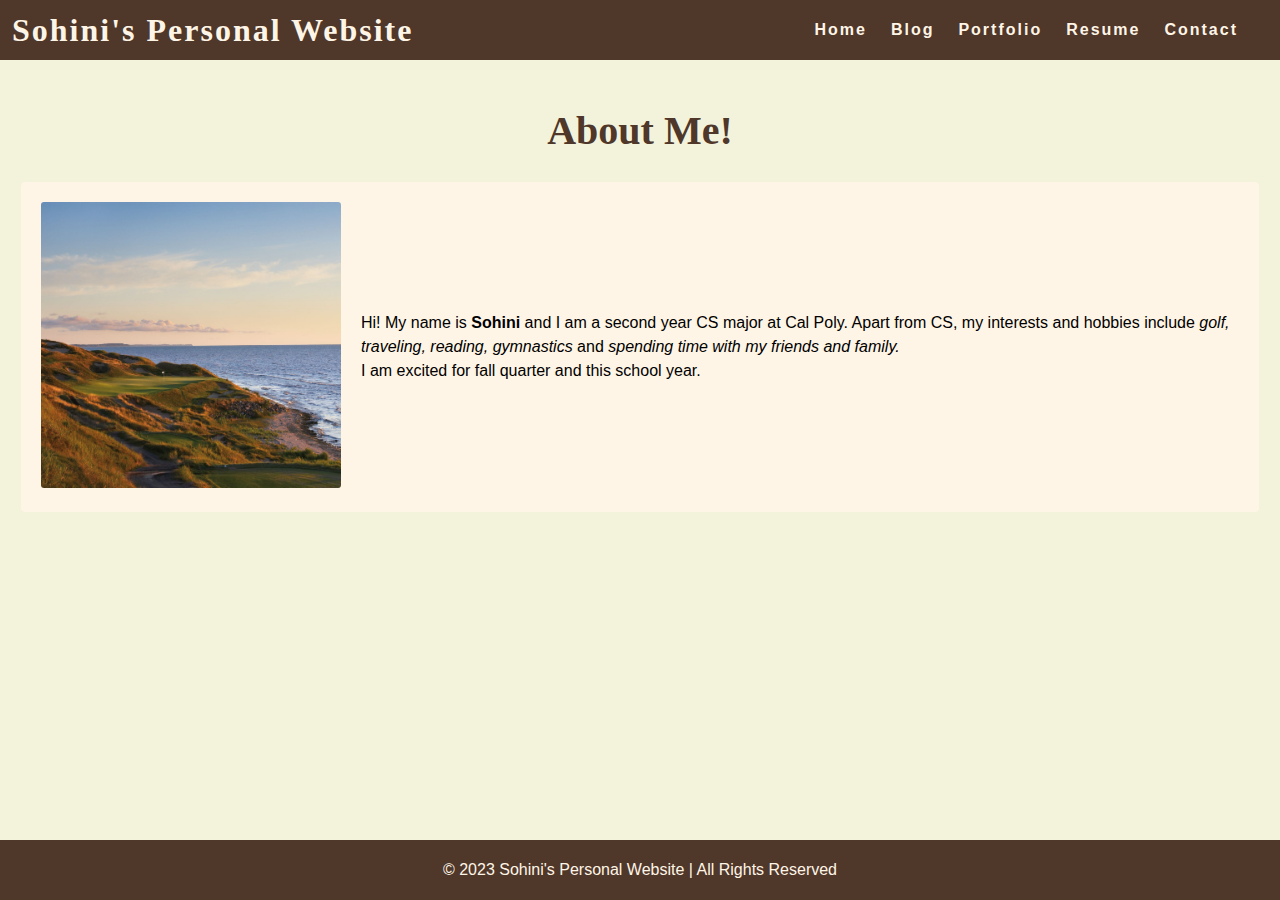
<file: index.html>
<!DOCTYPE html>
<html>
    <head>
        <title>Personal Website</title>
        <link rel="stylesheet" href="styles.test.css" />
    </head>
    <body>
        <nav class="navbar">
            <h1 class="logo">
                <a href="index.html">Sohini's Personal Website</a>
            </h1>
            <ul class="nav-list">
                <li><a href="index.html">Home</a></li>
                <li><a href="blog.html">Blog</a></li>
                <li><a href="portfolio.html">Portfolio</a></li>
                <li><a href="resume.html">Resume</a></li>
                <li><a href="contact.html">Contact</a></li>
            </ul>
        </nav>
        <main>
            <h1 class="page-title">About Me!</h1>
            <div class="about">
                <div class="about-image"><img src="golf.jpeg" alt="A picture of my favorite golf course."></div>
                <div class="about-text">
                    <p>Hi! My name is <strong>Sohini</strong> and I am a second year CS major at Cal Poly. Apart from CS, my interests and hobbies include <em>golf, traveling, reading, gymnastics</em> and <em>spending time with my friends and family.</em> <br>I am excited for fall quarter and this school year.</p>
                </div>
            </div>
        </main>
        <footer class="footer">© 2023 Sohini's Personal Website | All Rights Reserved</footer>
    </body>
</html>
</file>
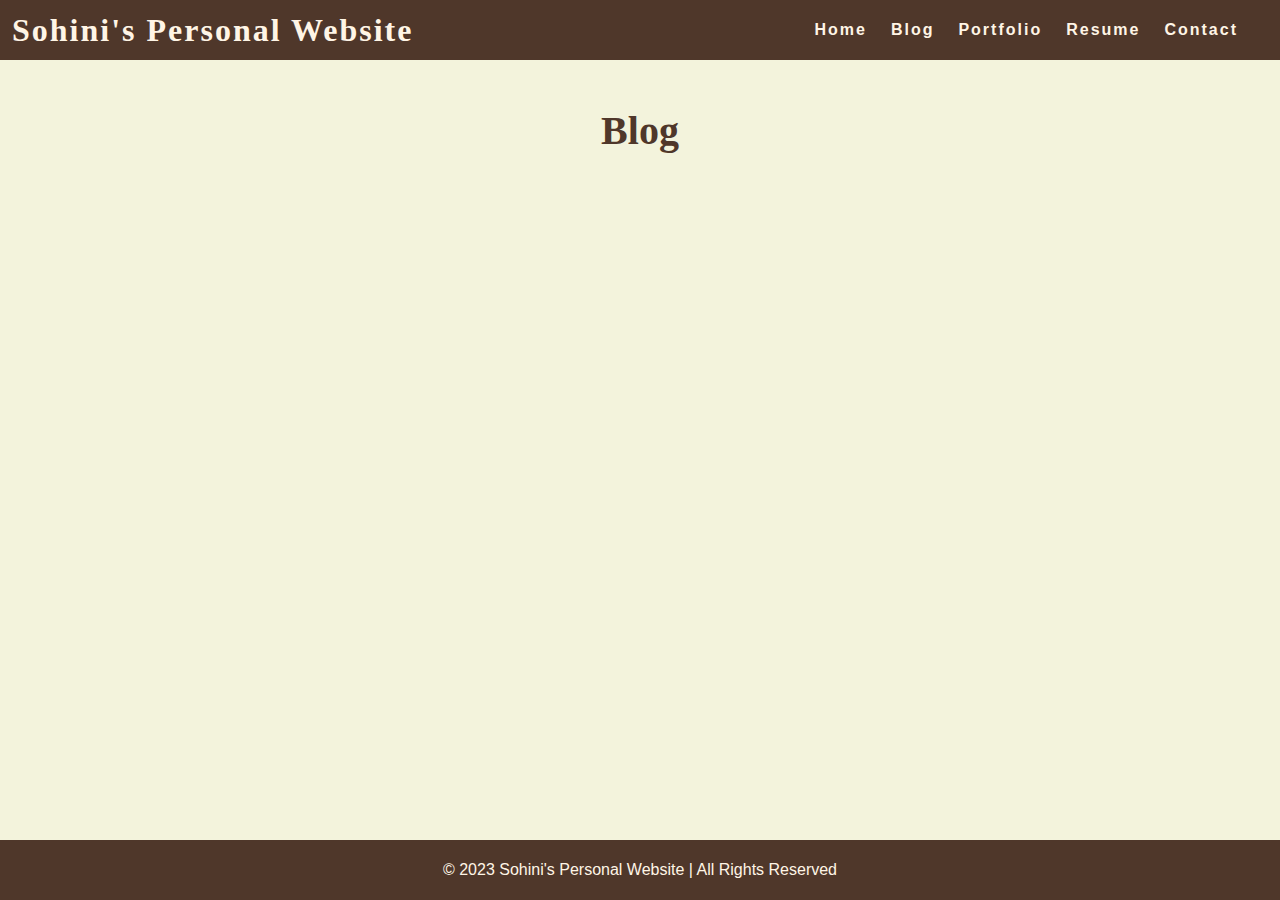
<file: blog.html>
<!DOCTYPE html>
<html>
    <head>
        <title>Personal Website</title>
        <link rel="stylesheet" href="styles.test.css" />
    </head>
    <body>
        <nav class="navbar">
            <h1 class="logo">
                <a href="index.html">Sohini's Personal Website</a>
            </h1>
            <ul class="nav-list">
                <li><a href="index.html">Home</a></li>
                <li><a href="blog.html">Blog</a></li>
                <li><a href="portfolio.html">Portfolio</a></li>
                <li><a href="resume.html">Resume</a></li>
                <li><a href="contact.html">Contact</a></li>
            </ul>
        </nav>
        <main>
            <h1 class="page-title">Blog</h1>
        </main>
        <footer class="footer">© 2023 Sohini's Personal Website | All Rights Reserved</footer>
    </body>
</html>
</file>
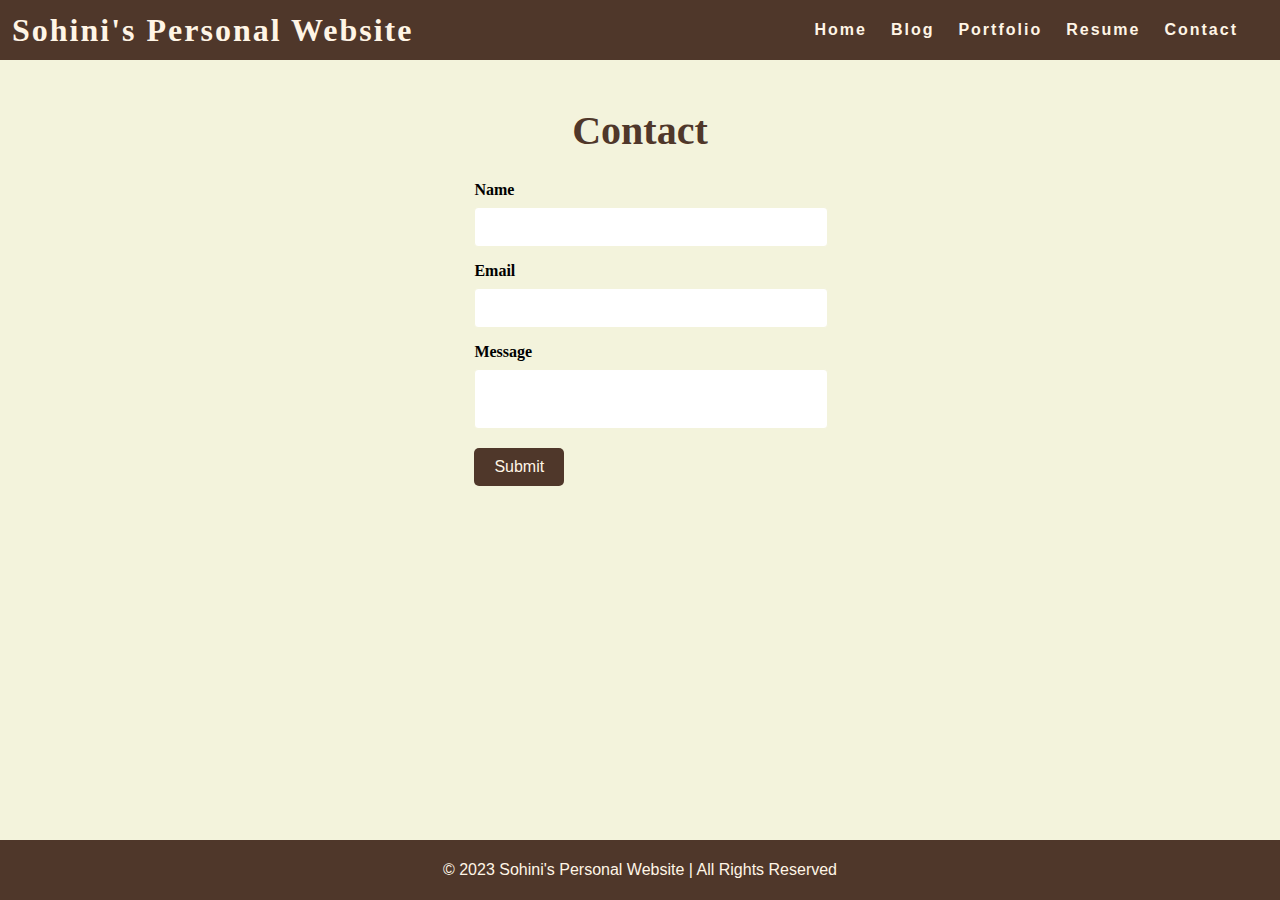
<file: contact.html>
<!DOCTYPE html>
<html>
    <head>
        <title>Personal Website</title>
        <link rel="stylesheet" href="styles.test.css" />
    </head>
    <body>
        <nav class="navbar">
            <h1 class="logo">
                <a href="index.html">Sohini's Personal Website</a>
            </h1>
            <ul class="nav-list">
                <li><a href="index.html">Home</a></li>
                <li><a href="blog.html">Blog</a></li>
                <li><a href="portfolio.html">Portfolio</a></li>
                <li><a href="resume.html">Resume</a></li>
                <li><a href="contact.html">Contact</a></li>
            </ul>
        </nav>
        <main>
            <h1 class="page-title">Contact</h1>
            <form id="contact-form">
                <label for="name">Name</label><input type="text" id="name"/>
                <label for="email">Email</label><input type="email" id="email"/>
                <label for="message">Message</label>
                <textarea id="comments"></textarea>
                <input type="submit" value="Submit" id="submit"/>
            </form>
        </main>
        <footer class="footer">© 2023 Sohini's Personal Website | All Rights Reserved</footer>
    </body>
</html>
</file>
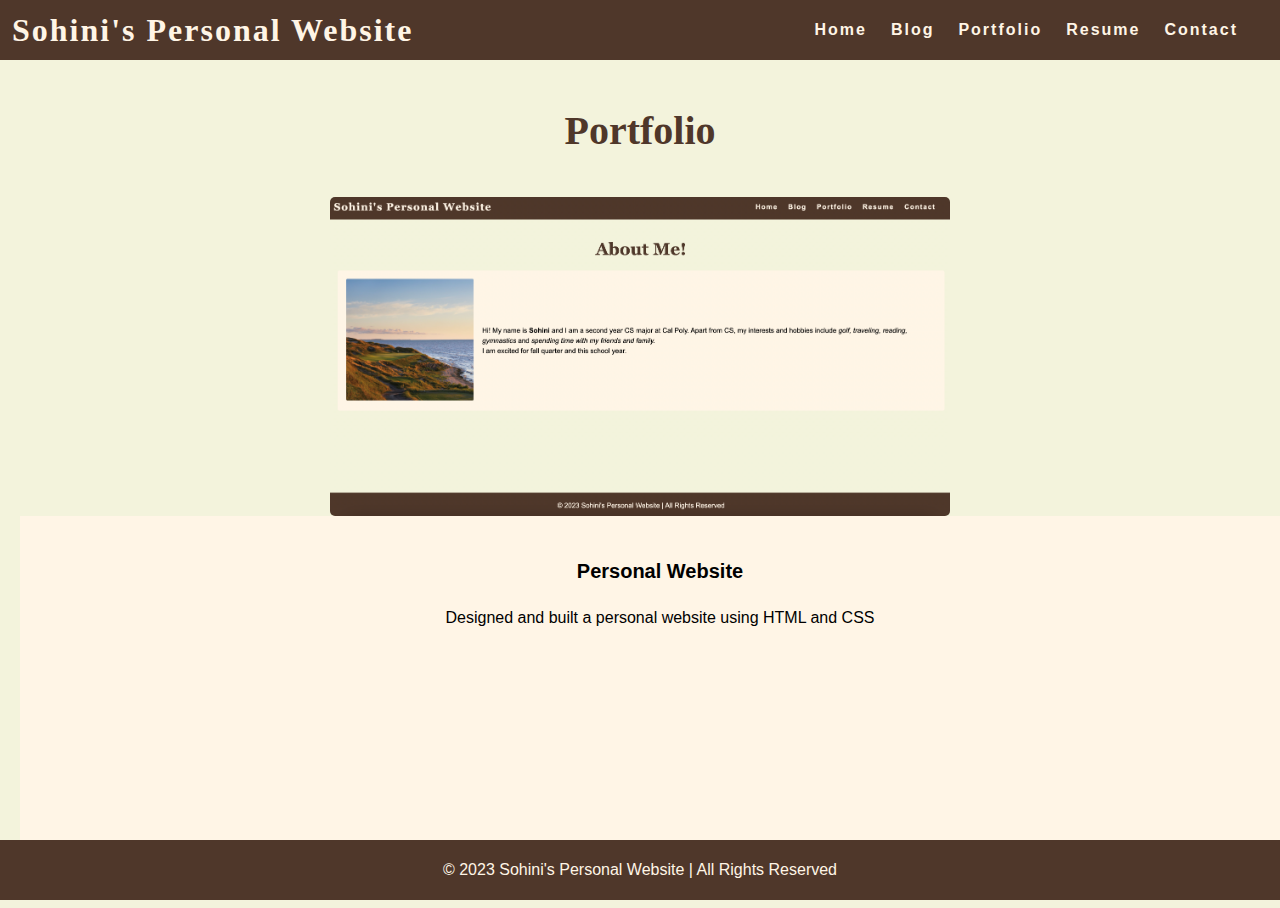
<file: portfolio.html>
<!DOCTYPE html>
<html>
  <head>
    <title>Personal Website</title>
    <link rel="stylesheet" href="styles.test.css" />
  </head>
  <body>
    <nav class="navbar">
      <h1 class="logo">
        <a href="index.html">Sohini's Personal Website</a>
      </h1>
      <ul class="nav-list">
        <li><a href="index.html">Home</a></li>
        <li><a href="blog.html">Blog</a></li>
        <li><a href="portfolio.html">Portfolio</a></li>
        <li><a href="resume.html">Resume</a></li>
        <li><a href="contact.html">Contact</a></li>
      </ul>
    </nav>
    <main>
      <h1 class="page-title">Portfolio</h1>
      <div class="portfolio">
        <div class="project">
          <div class="project-image">
            <a href="index.html"
              ><img
                src="personalwebsiteimage.png"
                alt="A picture of my personal website"
            /></a>
          </div>
          <div class="project-details">
            <p class="project-name">Personal Website</p>
            <p class="project-description">
              Designed and built a personal website using HTML and CSS
            </p>
          </div>
        </div>
      </div>
    </main>
    <footer class="footer">
      © 2023 Sohini's Personal Website | All Rights Reserved
    </footer>
  </body>
</html>
</file>
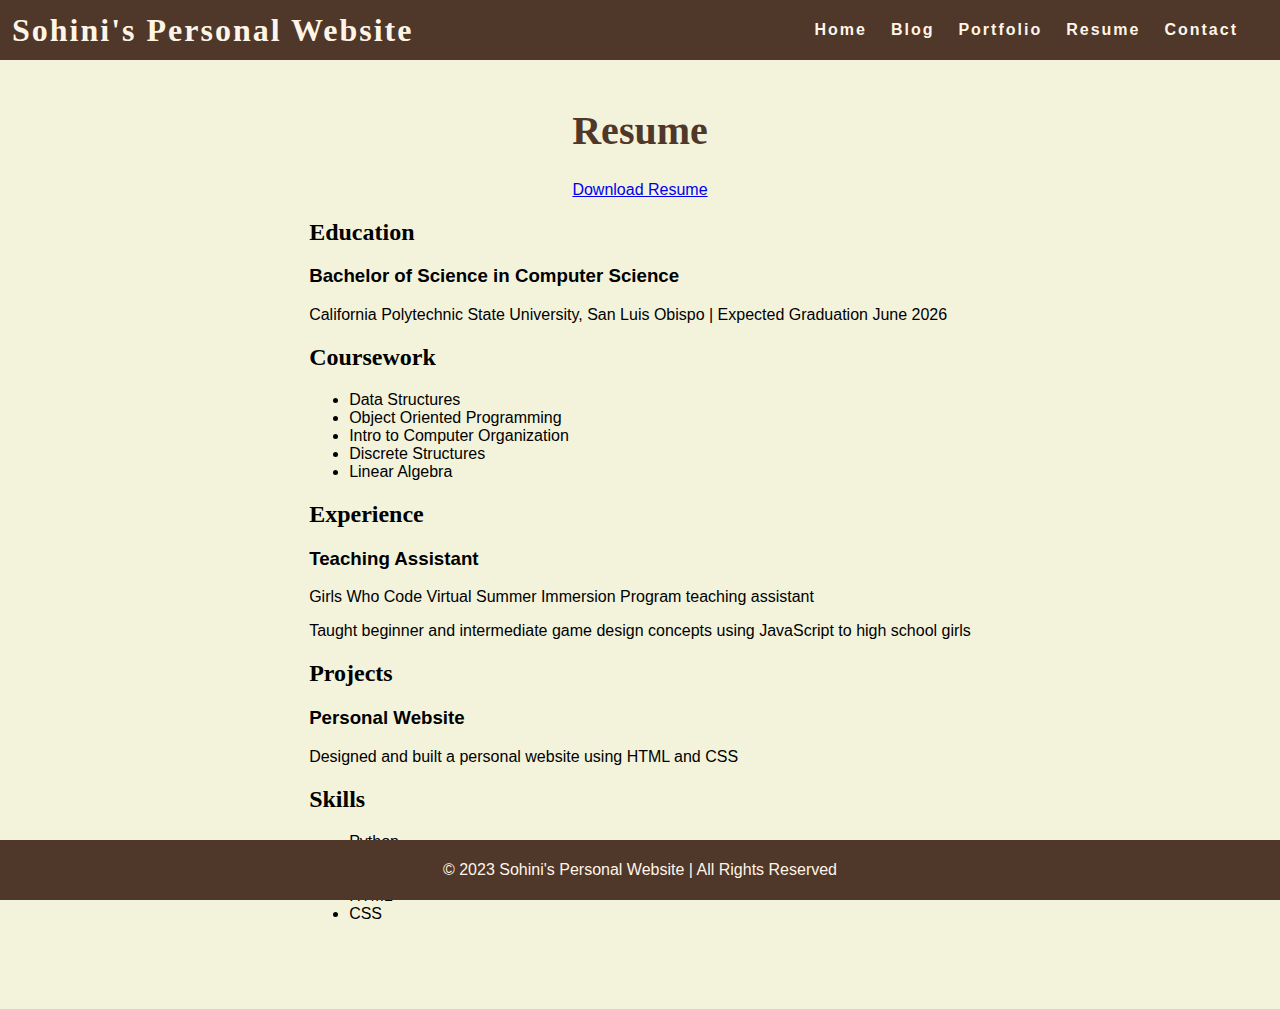
<file: resume.html>
<!DOCTYPE html>
<html>
  <head>
    <title>Personal Website</title>
    <link rel="stylesheet" href="styles.test.css" />
  </head>
  <body>
    <nav class="navbar">
      <h1 class="logo">
        <a href="index.html">Sohini's Personal Website</a>
      </h1>
      <ul class="nav-list">
        <li><a href="index.html">Home</a></li>
        <li><a href="blog.html">Blog</a></li>
        <li><a href="portfolio.html">Portfolio</a></li>
        <li><a href="resume.html">Resume</a></li>
        <li><a href="contact.html">Contact</a></li>
      </ul>
    </nav>
    <main>
      <h1 class="page-title">Resume</h1>
      <a href="resume.pdf" download>Download Resume</a>
      <div class="resume">
        <section class="section">
          <h2 class="section-title">Education</h2>
          <div class="entry">
            <h3 class="entry-title">Bachelor of Science in Computer Science</h3>
            <p class="entry-info">
              California Polytechnic State University, San Luis Obispo |
              Expected Graduation June 2026
            </p>
          </div>
        </section>
        <section class="section">
          <h2 class="section-title">Coursework</h2>
          <ul class="course-list">
            <li>Data Structures</li>
            <li>Object Oriented Programming</li>
            <li>Intro to Computer Organization</li>
            <li>Discrete Structures</li>
            <li>Linear Algebra</li>
          </ul>
        </section>
        <section class="section">
          <h2 class="section-title">Experience</h2>
          <div class="entry">
            <h3 class="entry-title">Teaching Assistant</h3>
            <p class="entry-info">
              Girls Who Code Virtual Summer Immersion Program teaching assistant
            </p>
            <p class="entry-description">
              Taught beginner and intermediate game design concepts using
              JavaScript to high school girls
            </p>
          </div>
        </section>
        <section class="section">
          <h2 class="section-title">Projects</h2>
          <div class="entry">
            <h3 class="entry-title">Personal Website</h3>
            <p class="entry-info">
              Designed and built a personal website using HTML and CSS
            </p>
            <p class="entry-description"></p>
          </div>
        </section>
        <section class="section">
          <h2 class="section-title">Skills</h2>
          <ul class="skills-list">
            <li>Python</li>
            <li>Java</li>
            <li>JavaScript</li>
            <li>HTML</li>
            <li>CSS</li>
          </ul>
        </section>
      </div>
    </main>
    <footer class="footer">
      © 2023 Sohini's Personal Website | All Rights Reserved
    </footer>
  </body>
</html>
</file>
<file: styles.test.css>
:root {
  /* Color variables */
  --cg-brown: rgb(79, 55, 42);
  --cg-pink: rgb(255, 105, 180);
  --cg-beige: rgb(243, 243, 220);
  --cg-light-beige: rgb(255, 245, 230);
}

html,
body {
  height: 100%;
}

body {
  background-color: var(--cg-beige);
  font-family: Arial, sans-serif;
  margin: 0;
  padding: 0;
}

/* Navigation styling */
.navbar {
  position: sticky;
  top: 0;
  width: 100%;
  height: 60px;
  z-index: 10;
  display: flex;
  justify-content: space-between;
  align-items: center;
  background-color: var(--cg-brown);
  color: var(--cg-light-beige);
}

.nav-list {
  display: flex;
  flex-direction: row;
  list-style: none;
  margin-right: 30px;
}

.navbar a {
  color: var(--cg-light-beige);
  font-weight: bold;
  margin: 0 12px;
  text-decoration: none;
  letter-spacing: 2px;
  font-family: Arial, sans-serif;
}

.navbar a:hover,
.navbar a:active {
  color: var(--cg-pink);
  text-decoration: underline;
}

/* Logo styling */
.logo a {
  font-family: Georgia, serif;
  color: var(--cg-light-beige);
  text-decoration: none;
}

.logo a:hover {
  text-decoration: none;
}

/* Main content styling */
main {
  padding: 20px;
  display: flex;
  flex-direction: column;
  align-items: center;
}

.page-title {
  font-size: 40px;
  font-family: Georgia, serif;
  color: var(--cg-brown);
}

/* Portfolio grid styling */
.project {
  display: flex;
  flex-direction: column;
  width: 100%;
  margin: 1em 0 2em 0;
}

.item-link {
  width: 70%;
}

.project-image img {
  width: 50%;
  max-width: 50%;
  display: block;
  margin: 0 auto;
  border-radius: 5px;
}

.project-details {
  background-color: var(--cg-light-beige);
  width: 100%;
  height: 300px;
  padding: 20px;
  margin: 0;
  line-height: 1.5;
  overflow: auto;
  text-align: center;
}

.project-details a {
  color: var(--cg-brown);
  text-decoration: none;
  font-weight: bold;
  letter-spacing: 1px;
}

.project-details a:hover {
  color: var(--cg-pink);
}

.project-name {
  font-weight: bold;
  font-size: 20px;
}

/* Home page styling */

.about {
  display: flex;
  align-items: center;
  justify-content: space-between;
  padding: 20px;
  background-color: var(--cg-light-beige);
  border: 1px solid var(--cg-beige);
  border-radius: 5px;
}

.about-image img {
  max-width: 300px;
  border-radius: 3px;
}

.about-text {
  flex: 1;
  margin-left: 20px;
}

.about-text h2 {
  font-size: 24px;
  margin-bottom: 10px;
}

.about-text p {
  font-size: 16px;
  line-height: 1.5;
}

/* Resume page styling */
.button {
  background-color: var(--cg-brown);
  border: none;
  color: var(--cg-light-beige);
  font-family: Arial, sans-serif;
  padding: 10px 20px;
  text-align: center;
  border-radius: 5px;
  cursor: pointer;
}

.button:hover {
  background-color: var(--cg-pink);
}

.resume h2 {
  font-family: Georgia, serif;
}

.resume {
  margin-bottom: 50px;
}

/* Contact form styling */
label {
  display: block;
  margin-bottom: 8px;
  font-family: Georgia, serif;
  font-weight: bold;
}

input[type="text"],
input[type="email"],
textarea {
  width: 100%;
  padding: 10px;
  margin-bottom: 15px;
  border: 1px solid var(--cg-beige);
  border-radius: 4px;
  font-size: 16px;
  resize: none;
}

#submit {
  background-color: var(--cg-brown);
  color: var(--cg-light-beige);
  border: none;
  padding: 10px 20px;
  font-size: 16px;
  border-radius: 5px;
}

#submit:hover {
  background-color: var(--cg-pink);
}

/* Footer styling */
.footer {
  display: flex;
  justify-content: center;
  align-items: center;
  background-color: var(--cg-brown);
  color: var(--cg-light-beige);
  position: fixed;
  bottom: 0;
  width: 100%;
  height: 60px;
}
</file>
